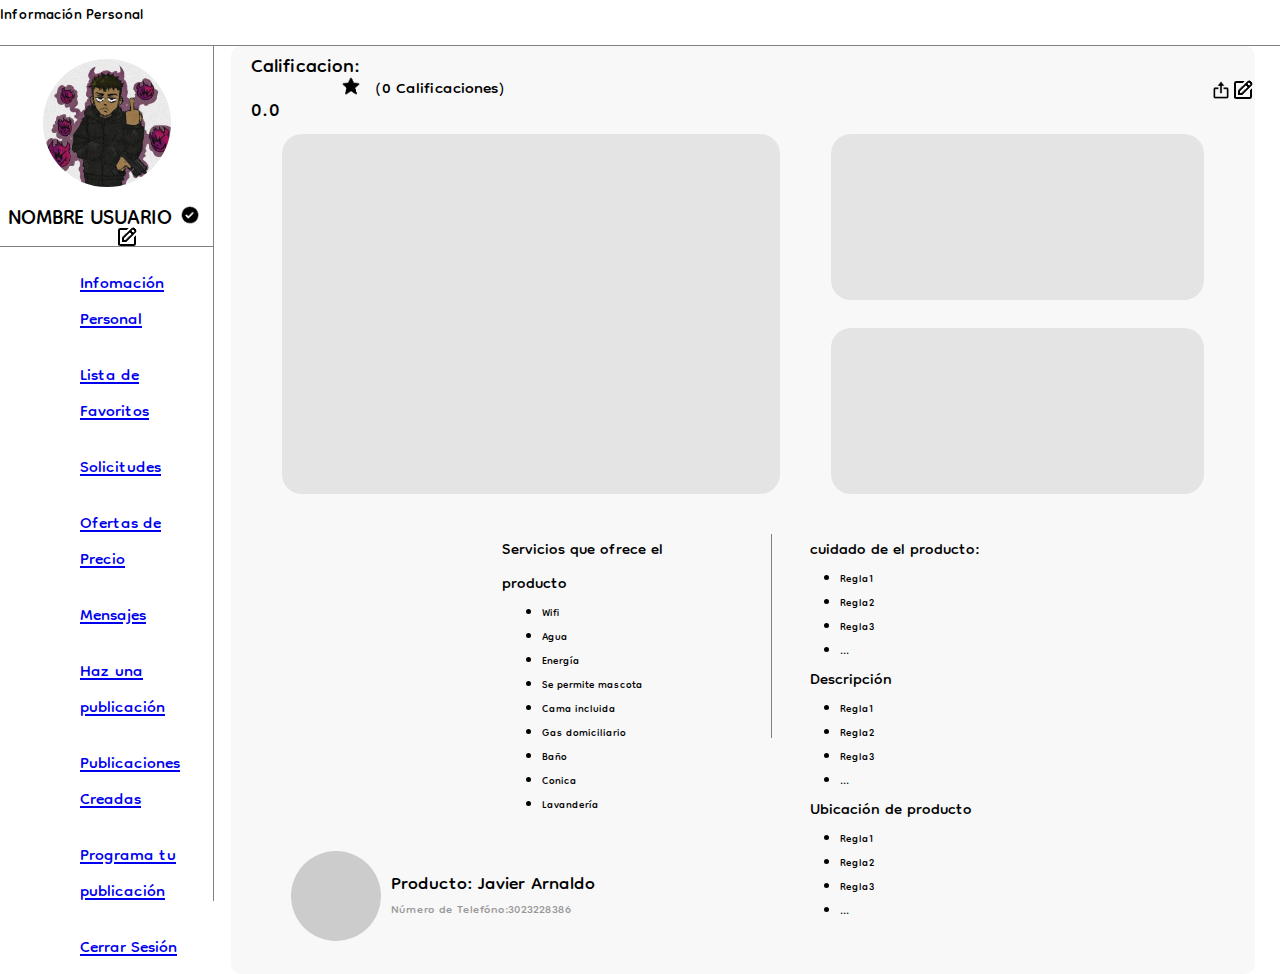
<file: html/perfil-publi-creadas.html>
<!DOCTYPE html>
<html lang="en">
<head>
    <meta charset="UTF-8">
    <meta name="viewport" content="width=device-width, initial-scale=1.0">
    <title>Perfil-principal</title>
    <link rel="stylesheet" href="../css/perfil1.1.css">
    <link href="https://fonts.googleapis.com/css2?family=Dongle&display=swap" rel="stylesheet"></head>
    <link rel="stylesheet" href="../css/perfil.css">
    <link rel="stylesheet" href="../css/perfil-publi-creadas.css">


<body>
    
  <header class="header">
        <section class="tittle">
            Información Personal
        </section>
    </header>
    <article class="main">
        <section class="menu">
            <img src="../img/edit.png" class="edit">
                <img src="../img/ME.jpg" class="icon1">
                
                <section class="section2">
                    <h1 class="h1">NOMBRE USUARIO</h1>
                    <img src="../img/verificado.png" class="verificado">
                </section>
              
                <section>
                </section>

                <section class="section"></section>
              <ul>
                  <a href="./perfil-info-personal.html"><li class="li3">Infomación Personal</li></a> 
                  <a href="./perfil-lista-favoritos.html"><li class="li3">Lista de Favoritos</li></a>
                  <a href="./perfil-citas-solicitudes.html"><li class="li3">Solicitudes</li></a>
                  <a href="./perfil-ofertas.html"><li class="li3">Ofertas de Precio</li></a>
                  <a href="./perfil-mensajes.html"><li class="li3">Mensajes</li></a>
                  <a href="./perfil-crear-publicacion.html"><li class="li3">Haz una publicación</li></a>
                  <a href="./perfil-publi-creadas.html"><li class="li3">Publicaciones Creadas</li></a>
                  <a href="./perfil-crear-publicacion.html"><li class="li3">Programa tu publicación</li></a>
                  <a href="/index.html"><li class="li3">Cerrar Sesión</li></a>
              </ul>                
        </section>
        <article class="contenedor">
                <article class="contp2">
                <article class="main2">
                <article class="minnav">
                    <h1 class="resenas">Calificacion: 0.0</h1>
                    <img src="../img/star.png" class="star">
                    <h5 class="calificaciones">(0 Calificaciones)</h5>
                    <img src="../img/export.png" class="export">
                    <img src="../img/edit.png" class="edit3">
                </article>
                
                <section class="section4">
                    <article class="imagen-grande"></article>
    
    
                    <article class="imagenes-laterales">
                        <article class="imagen-arriba"></article>
                        <article class="imagen-abajo"></article>
    
                    </article>
    
    
    
    
    
    
    
    
                    
                </section>
                
        
                <section class="main4">
                    
                    <article class="servicios">
                        <ul class="lista-izquierda">
                            <h2 class="servicios-o"> Servicios que ofrece el producto</h2>
                            <li>Wifi</li>
                            <li>Agua</li>
                            <li>Energía</li>
                            <li>Se permite mascota</li>
                            <li>Cama incluida</li>
                            <li>Gas domiciliario</li>
                            <li>Baño</li>
                            <li>Conica</li>
                            <li>Lavandería</li>
                        </ul>
                        
                        <ul class="lista-derecha">
                            <h2 class="reglas">cuidado de el producto:</h2>
                            <li>Regla1</li>
                            <li>Regla2</li>
                            <li>Regla3</li>
                            <li>...</li>
                            <h2 class="reglas">Descripción</h2>
                            <li>Regla1</li>
                            <li>Regla2</li>
                            <li>Regla3</li>
                            <li>...</li>
                            <h2 class="reglas">Ubicación de producto</h2>
                            <li>Regla1</li>
                            <li>Regla2</li>
                            <li>Regla3</li>
                            <li>...</li>
                            
                        </ul>
                    </article>
    
                    
                    
                  
                        
                      
                    
        
                </section>
                <article class="cabecera">
                    <article class="imagen-contacto">
                    </article>
                  <article class="nombre-contacto">
                    Producto: Javier Arnaldo 
                  </article>
                  <article class="numero-telefono">
                    Número de Telefóno:3023228386
                  </article>
                </article>
                </article>     
        </article>
    </article>
        
    
  
    
  
</body>
</html>
</file>
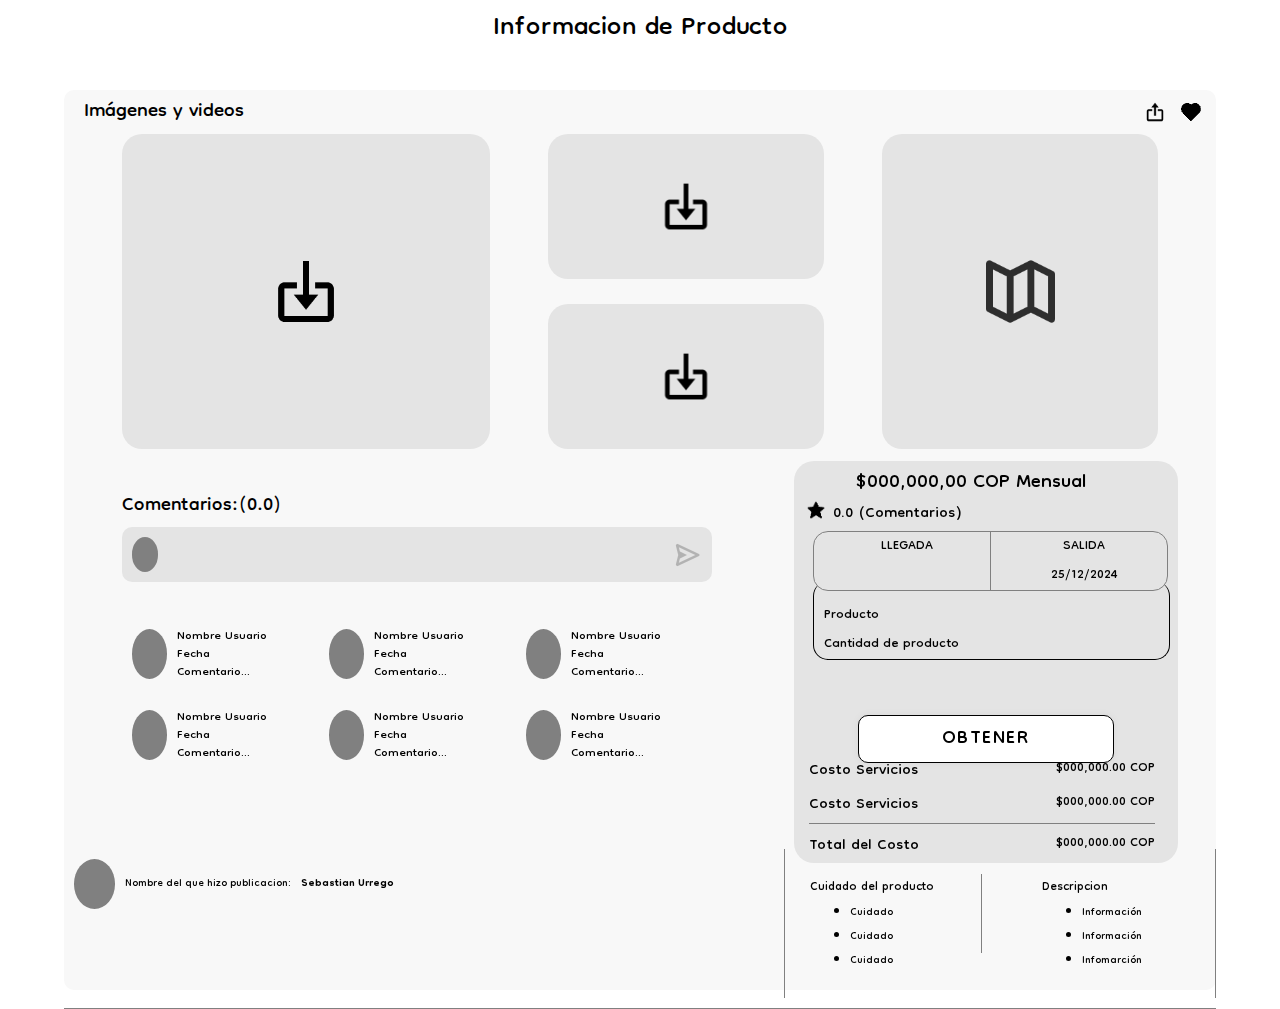
<file: html/perfil-revers-c.html>
<!DOCTYPE html>
<html lang="en">
<head>
    <meta charset="UTF-8">
    <meta name="viewport" content="width=device-width, initial-scale=1.0">
    <title>perfil-crear-publicacion</title>
    <link rel="stylesheet" href="../css/perfil-revers-c.css">
    <link rel="icon" href="../img/logo.png">
    <link href="https://fonts.googleapis.com/css2?family=Dongle&display=swap" rel="stylesheet"></head>
    

<body>
    
    <header class="header">
        
    </header>
    <main class="main">
        <article class="contenedor">

            <article class="nav">
                <article class="cont">
                    <h3 class="info">Informacion de Producto</h3>
                <article class="main2">
                <article class="minnav">
                    <h4 class="calificaciones">Imágenes y videos</h4>
                    <img src="../img/export.png" class="export">
                    <img src="../img/heart (2).png" class="heartfull">
                </article>
                
                <section class="section4">
                    <article class="imagen-grande">
                        <img src="../img/import.png" alt="" class="import">
                    </article>
    
    
                    <article class="imagenes-laterales">
                        <article class="imagen-arriba">
                            <img src="../img/import.png" alt="" class="import">
                        </article>
                        <article class="imagen-abajo">
                            <img src="../img/import.png" alt="" class="import">
                            
                        </article>
    
                    </article>

                    <article class="imagen-mapa">
                        <img src="../img/map1.png" alt="" class="map1">
                    </article>
                </section>
                
                <article class="main4">
                    <article class="lista-izquierda">
                        <article class="Ser">
                           <!-- <h3>Servicios</h3>
                            <input type="radio" name="servicios" class="wifi">
                            <label for="wifi" class="reglas2">Wifi</label>
                            <input type="radio" name="servicios" class="energia">
                            <label for="energia" class="reglas2">Energía</label>
                            <input type="radio" name="servicios" class="TV">
                            <label for="TV" class="reglas2">TV</label>
                            <input type="radio" name="servicios" class="cocina">
                            <label for="cocina" class="reglas2">Cocina</label>
                            <input type="radio" name="servicios" class="agua">
                            <label for="agua" class="reglas2">Agua</label>
                            <input type="radio" name="servicios" class="lavadora">
                            <label for="lavadora" class="reglas2">Lavadora</label>
                            <input type="radio" name="servicios" class="nevera">
                            <label for="nevera" class="reglas2">Nevera</label>
                            <input type="radio" name="servicios" class="gas">
                            <label for="gas" class="reglas2">Gas</label>-->
                        </article>
                        <br>
                        <h3>Comentarios:(0.0)</h3>
                        <article>
                            
                            <article class="comentarios">
                                <article class="icon1"></article>
                                <textarea placeholder="Deja su reseña" >
                                    
                                </textarea>
                                <img src="../img/send.png" alt="" class="send">
                            </article>
                            <br>
                            <article class="opiniones">
                                <article class="ops1">
                                    <article class="sect2s">
                                        <article class="icon55"></article>
                                            <article  class="list-coment">
                                                <ul class="lista-coments"> 
                                                    <li class="nombre2s">Nombre Usuario</li>
                                                    <li class="fecha2s">Fecha</li>
                                                    <li class="comenta2s">Comentario...</li>
                                                </ul>
                                            </article>
                                    </article>

                                    <article class="sect2s">
                                        <article class="icon55"></article>
                                            <article  class="list-coment">
                                                <ul class="lista-coments"> 
                                                    <li class="nombre2s">Nombre Usuario</li>
                                                    <li class="fecha2s">Fecha</li>
                                                    <li class="comenta2s">Comentario...</li>
                                                </ul>
                                            </article>
                                    </article>
                                </article>
                                
                                <article class="ops1">
                                    <article class="sect2s">
                                        <article class="icon55"></article>
                                            <article  class="list-coment">
                                                <ul class="lista-coments"> 
                                                    <li class="nombre2s">Nombre Usuario</li>
                                                    <li class="fecha2s">Fecha</li>
                                                    <li class="comenta2s">Comentario...</li>
                                                </ul>
                                            </article>
                                    </article>
                                    <article class="sect2s">
                                        <article class="icon55"></article>
                                            <article  class="list-coment">
                                                <ul class="lista-coments"> 
                                                    <li class="nombre2s">Nombre Usuario</li>
                                                    <li class="fecha2s">Fecha</li>
                                                    <li class="comenta2s">Comentario...</li>
                                                </ul>
                                            </article>
                                    </article>
                                </article>
                                <article class="ops1">
                                    <article class="sect2s">
                                        <article class="icon55"></article>
                                            <article  class="list-coment">
                                                <ul class="lista-coments"> 
                                                    <li class="nombre2s">Nombre Usuario</li>
                                                    <li class="fecha2s">Fecha</li>
                                                    <li class="comenta2s">Comentario...</li>
                                                </ul>
                                            </article>
                                    </article>
                                    <article class="sect2s">
                                        <article class="icon55"></article>
                                            <article  class="list-coment">
                                                <ul class="lista-coments"> 
                                                    <li class="nombre2s">Nombre Usuario</li>
                                                    <li class="fecha2s">Fecha</li>
                                                    <li class="comenta2s">Comentario...</li>
                                                </ul>
                                            </article>
                                    </article>
                                </article>
                            </article>
                            <br>
                        </article>
                    </article>
                    <article class="lista-derecha">
                        <article class="cuadro-reserva">
                            <h2 class="precio">$000,000,00 COP Mensual</h2>
                            <article class="price">
                                <img src="../img/star.png" class="star2">
                                <h3 class="re">0.0 (Comentarios)</h2>
                            </article>
                            
                            <article class="contenedor-cuadros1">
        
                                <article class="cuadro-dividido">
                                    <article class="cuadro-llegada">
                                        <h4>LLEGADA</h4>
                                        
                                    </article>
                                    <article class="cuadro-salida">
                                        <h4>SALIDA</h4>
                                        <P>25/12/2024</P>
                                    </article>
                                </article>
                                <article class="cuadroabajo">
                                    <h4>Producto</h4>
                                    <P>Cantidad de  producto</P>
                                </article>
                            </article>
        
                            <article class="botonesR">
                                <a href="/html/calendario.html"><button class="boton-reserva" >Obtener</button></a>
                         
                            </article>
        
                            <br>
        
                            <article class="cobros">
        
                                <article class="total-costo1">
                                    <article class="total">
                                        <h3>Costo Servicios </h3>
                                    </article>
                                    <article class="$costotal3">$000,000.00 COP</article>
                                </article>
                                
                                <article class="total-costo2">
                                    <article class="total">
                                        <h3>Costo Servicios </h3>
                                    </article>
                                    <article class="$costotal3">$000,000.00 COP</article>
                                </article>
            
                        
            
                                <article class="total-costo3">
                                    <article class="total">
                                        <h3>Total del Costo </h3>
                                    </article>
                                    <article class="$costotal3">$000,000.00 COP</article>
                                </article>
        
                            </article>
        
                            
                            
                        </article>
                    </article>
                </article>
                <article class="conocer">
                    <article class="anfitrion">
                        <article class="icon56"></article>
                        <article>Nombre del que hizo publicacion:</article>
                        <article class="nombreanfitrion">Sebastian Urrego</article>
                    </article>
                    <article class="reglas">
                        <article class="lad0"><h3>Cuidado del producto</h3>
                        <ul>
                            <li>Cuidado </li>
                            <li>Cuidado </li>
                            <li>Cuidado </li>
                        </ul></article>
                        <article class="lad02"><h3>Descripcion</h3>
                        <ul>
                            <li>Información</li>
                            <li>Información</li>
                            <li>Infomarción</li>
                        </ul></article>
                    
    
    </main>
        
  
    
  
</body>
</html>
</file>
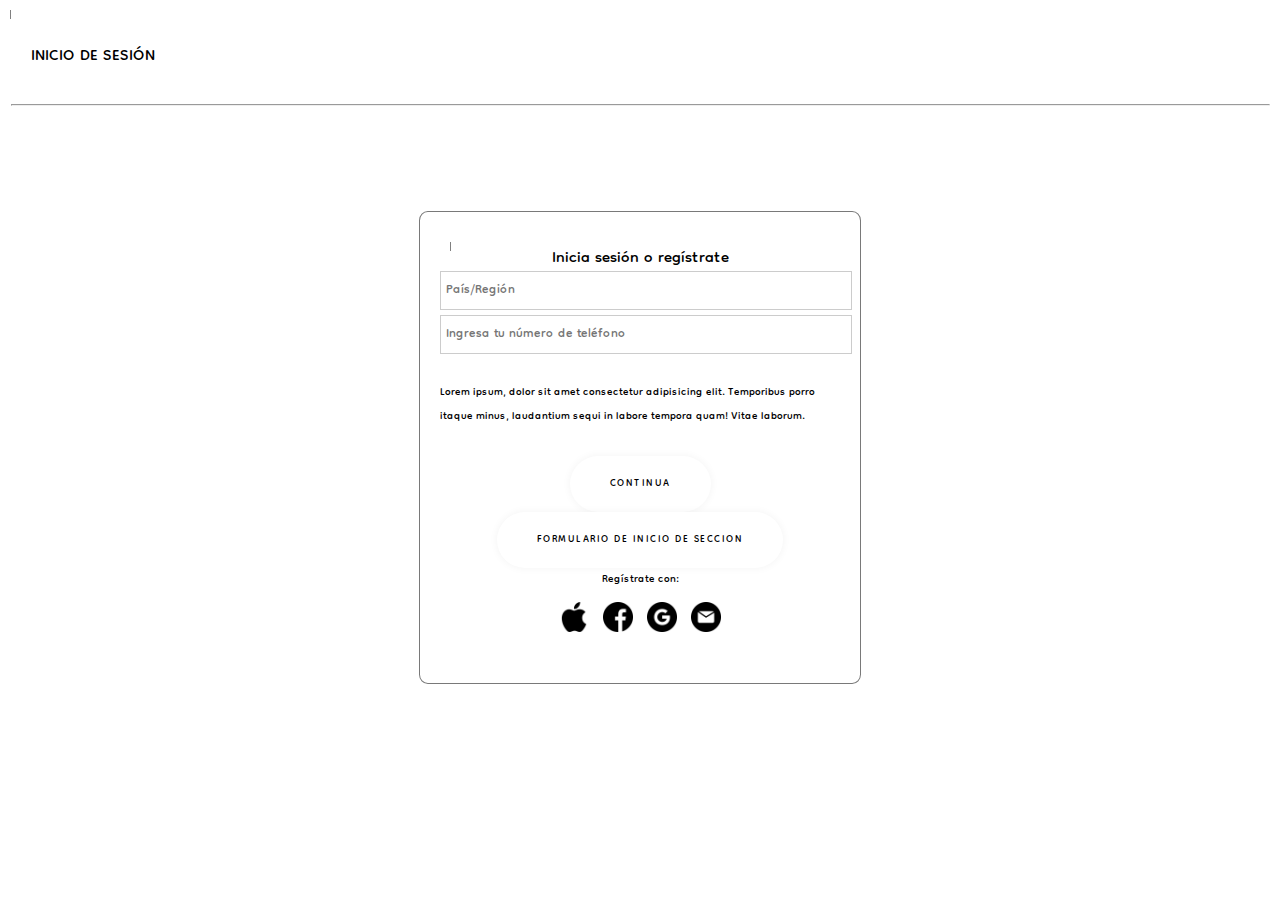
<file: html/registro.html>
<!DOCTYPE html>
<html lang="en">
<head>
  <meta charset="UTF-8">
  <meta name="viewport" content="width=device-width, initial-scale=1.0">
  <title> Registro StockEase</title>
  <link rel="stylesheet" href="../css/inicio-sesion.css">
  <link rel="icon" href="../img/logo.png">
</head>
<body>
  <header class="header">
    <section class="contenedor-barra-superior">
      <article class="barra">
        <article class="imagen-y-texto">  
          <!-- <a href="/html/"><img src="../img/flecha-izquierda.png" class="flecha-atras" alt="Imagen de flecha"></a> -->
          <h1 class="h1-barra">INICIO DE SESIÓN</h1>
        </article>
      </article>
    </section>
    <hr>
  </header>

<section class="container">
    <section class="header">
      <h1>Inicia sesión o regístrate</h1>
      <hr>
      <h2>Te damos la bienvenida StockEase</h2>
    </section>
    <section class="formulario">

    <article class="formulario-1">
      <label for="País/Región"></label>
      <input type="tel" id="País/Región" name="País/Región" placeholder="País/Región">
      <br>
      <label for="telefono"></label>
      <input type="tel" id="telefono" name="telefono" placeholder="Ingresa tu número de teléfono">
    </article>


        <br>
        <p>Lorem ipsum, dolor sit amet consectetur adipisicing elit. Temporibus porro itaque minus, laudantium sequi in labore tempora quam! Vitae laborum.</p>
        <br>


    <!--Secccion del boton de continuar  -->        
    <section class="button-continuous">
        <a href="/html/principio.html"><button> Continua </button></a>
    </section>

    <section class="button-continuous">
      <a href="../html/formulario.html"><button>Formulario de inicio de seccion</button></a>
  </section>

    <!-- Registrate con -->
    <section class="redes-sociales">
      <p>Regístrate con:</p>
      <a href="#"><img src="../img/apple-logo.png" alt="Registrarse con Apple"></a>
      <a href="#"><img src="../img/facebook.png" alt="Registrarse con Google"></a>
      <a href="#"><img src="../img/social.png" alt="Registrarse con Facebook"></a>
      <a href="#"><img src="../img/mensaje.png" alt="Registrarse con Google"></a>
      
    </section>
    
  </section>
</body> 
</html>
</file>
<file: css/perfil1.1.css>
@import url('https://fonts.googleapis.com/css2?family=Dongle&display=swap');

*{
    font-family: "Dongle", sans-serif;
    font-weight: 400;
    font-style: normal;
    margin: 0;
    /* background-color: blue; */
}

.header{
    /* background-color:red; */
    /* border-left: 1px solid gray; */
    font-size: 10px;
    /* margin: 10px; */
    border-bottom:1px solid gray;
    width:100%;
    height:5vh;
}

.menu{
    border-right: 1px solid gray;
    width:20%;
}
.contenedor{
    /* position: relative; */
    width: 100%;
}
.nav{
    display: flex; 
    padding: 0;
    width: 100%;
    font-size: 20px;
}

.icon1{
    background-color: rgb(228, 228, 228);
    margin-top: 6%;
    margin-left: 20%;
    margin-right: 20%;
    border-radius: 100%;
    width:60%;
    /* height:5%; */
}


.edit{
    position: absolute; 
    top:25vh;
    left: 9vw;
    cursor: pointer;
    z-index: 2;
}

.section2{
    display: flex;
}
.verificado{
    margin-top: 4%;
    margin-right: 6%;
    width: 20px;
    height: 20px;
   
}

.h1{
    width: 100%;
    margin-top: 0%;
    margin-bottom: 2px;
    font-size: 2em;
    text-align: center;
    
}
.ul1{
    width: 20%;
    margin: 10px;
    margin-left: 0;
    border-right: 0;
    list-style: none;
    
    
    
}
.ul2{
    width: 20%;
    margin: 10px;
    margin-left: 0;
    border-right: 0;
    list-style: none;
    border-left: 1px solid grey;
    
}
.ul3{
    width: 20%;
    margin: 10px;
    list-style: none;
    border-left: 1px solid gray;
    border-right: 0;
    margin-left: 0;
    
}
.main{
    display: flex;
    /* background-color:green; */
    width:100%;
    height:95vh;
}
.section{
    border-bottom: 1px solid gray;
    height: 1px;
    /* background-color: blue; */
}

.section a{
    color: black;
}

.li3{
    margin: 20px;
    list-style: none;
    font-size: 25px;
    margin-left: 40px;
    cursor: pointer;
    /* background-color:yellow; */
}
.cont{
    /* position: relative; */
    width:100%;
    /* background-color:green; */
    display:flex;
    border-bottom:1px solid gray;
}
.info{
    font-size: 24px;
    /* background-color:yellow; */
    width:100%;
}

.tittle{
    /* background-color:black; */
    font-size:22px;
}

.inf{
    /* background-color:blue; */
    width: 100%;
    border-radius: 5px;
    /* padding: 10px;
    margin: 10px; */
    font-size: 20px;
    /* border-right:19px solid gray; */
}

.tt{
    /* background-color:green; */
    width: 100%;
    text-align:center;
}

.personal{
    /* background-color:green; */
    font-size:22px;
    display:flex;
    width: 60%;
    color:black;
    margin-top:4px;
}

.personal a{
    text-decoration:none;
    color:black;
}

.personal li{
    list-style:none;
}

.nombre{
    width:33%;
    /* background-color:red */;
    border:1px solid gray;
    padding: 2px;
    margin: 2px;
}

.apellido{
    width:33%;
    border:1px solid gray;
    padding: 2px;
    margin: 2px;
}

.editar{
    width:34%;
    text-decoration:none;
    list-style:none;
    /* background-color:red; */
    display:flex;
    justify-content:flex-end;
    padding: 2px;
    margin: 2px;
}

.personal2{
    /* background-color:green; */
    font-size:22px;
    display:flex;
    width: 60%;
    color:black;
    margin-top:6px;
}

.personal2 a{
    text-decoration:none;
    color:black;
}

.parrafo2{
    margin-top:25px;
    /* background-color:blue; */
}

.numero1{
    width:50%;
    /* background-color:red */;
    border:1px solid gray;
    padding: 2px;
    margin: 2px;
    text-decoration:none;
    list-style:none;
}

.numero2{
    width:50%;
    /* background-color:red */;
    border:1px solid gray;
    padding: 2px;
    margin: 2px;
}

.correo{
    width:50%;
    /* background-color:red */;
    border:1px solid gray;
    padding: 2px;
    margin: 2px;
}
</file>
<file: css/perfil.css>
@import url('https://fonts.googleapis.com/css2?family=Dongle&display=swap');



.input{
    width:48%;
    font-size:22px;
    padding:2px;
}

.edit2{
    /* background-color:red; */
    width:100%;
}

.formulario {
    width:70%;
    /* background-color:yellow; */
    margin:50px;
}

.submit{
    /* background-color:green; */
    width:70%;
    align-items:center;
    justify-content:center;
    display:flex;
    margin:50px;
}

.enviar{
    height: 2%;
    font-size: 25px;
}


.info1{
    width:33%;
    background-color: #fff;
    border-radius: 5px;
    padding: 10px;
    margin: 10px;
    font-size: 20px;
    border-right:1px solid gray;
}

.parrafo{
    display:flex;
    justify-content:flex-start;
    align-items: center;
}

.pastel{
    width:30px;
    /* background-color:green; */
    padding-bottom:3px;
    padding-left:10px;
}

.ubi{
    width:30px;
   /*  background-color:blue; */
}


.info2{
    width:34%;
    border-radius: 5px;
    padding: 10px;
    margin: 10px;
    font-size: 20px;
    border-right:1px solid gray;
}

.info3{
    width:33%;
    /* background-color:blue; */
}

/* Css del documento */

.documento{
    width:100%;
    /* background-color:red; */
    display:flex;
    position: relative;
    overflow: hidden;
    /* padding-left:180px; */
    margin:50px;
}

.post1{
    width:50%;
}

.post2{
    width:50%;
}

.vef{
    /* background-color:yellow; */
    width:50%;
    margin:50px;
    /* display:flex; */
}

.vef a{
    text-decoration:none;
    color:black;
    /* width:100%; */
    padding:30px;
}

.delante{
    /* background-color:yellow; */
    width:50%;
    margin:50px;
    display:flex;
}

.atras{
    /* background-color:blue; */
    width:50%;
    margin:50px;
}

.btn-docu{
    border: 2px solid gray;
    color:black;
    /* background-color: #fff; */
    padding: 10px;
    border-radius: 8px;
    font-size: 16px;
    font-weight: bold;
    position: relative;
    width:100%;
}

.docu {
    width:35px;
    margin-right: 10px;
    /* background-color:yellow; */
} 

.btn-docu:hover {
    background-color:red;
    color: #fff;
    cursor: pointer;
}

input[type="file"] {
    position: absolute;
    font-size: 100px;
    opacity: 0;
    right: 0;
    top: 0;
    margin-right:150px;
}
</file>
<file: css/perfil-publi-creadas.css>
@import url('https://fonts.googleapis.com/css2?family=Dongle&display=swap');

*{
    font-family: "Dongle", sans-serif;
    font-weight: 400;
    font-style: normal;
    margin: 0;
    
    
    
}
.info {
    top: 2vh;
    font-size:40px;
}

.main2{
    margin-left: 1.6%;
    width: 80vw;
    background-color: rgb(248, 248, 248);
    border-radius: 10px;
}
.minnav{
    display: flex;
    font-size: 30px;
    margin-left: 20px;
    align-items: center;
    
}

.calificaciones{
    width: 65vw;
}
.star{

    position: relative;
    width: 20px;
    height: 20px;
    align-items: center;
    top: -4px;
    
    margin-right: 1vw;
    
}
.star2{
    position: relative;
    width: 20px;
    height: 20px;
    align-items: center;
    top: 3px;
    margin-left: 1vw;
    margin-right: 0.5vw;
    
}
.export{
    margin-left: 1vw;
    cursor: pointer;
    width: 2%;
    
}
.heartfull{
    margin-left: 1vw;
    margin-right: 1vw;
}
.section4{
    display: flex;
    width: 100%;
    height: 40vh;
    
}
.imagen-grande{
    background-color: rgb(228, 228, 228);
    margin-left: 5%;
    width: 40vw;
    border-radius: 20px;
}
.imagenes-laterales{
    position: relative;
    margin-right: 5%;
    margin-left: 5%;
    width: 30vw;
    
    
}
.imagen-arriba{
    background-color: rgb(228, 228, 228);
    height: 46%;
    margin-bottom: 5%;
    border-radius: 20px ;
}
.imagen-abajo{
    background-color: rgb(228, 228, 228);
    height: 46%;
    width: 100%;
    position: absolute;
    bottom: 0;
    border-radius: 20px ;
}
.map1{
    width: 10%;
    position: absolute;
    top: 50%;
    left: 70vw;
}
.servicios{
    margin-top: 40px;
    width: 44vw;
    display: flex;
    justify-content: space-between;
}
.servicios-o{
    margin-left: -40px;
    display: flex;
}

.lista-izquierda{
    margin-left: 40px;
    width: 16vw;
}
.reglas{
    margin-left: -30px;
}
.lista-derecha{
    padding-bottom:60px;
    padding-left: 12%;
    border-left: 1px solid gray;
    margin-left: 8%;
    width: 16vw;
    height:35%;
}

.main4{
    height:50vh;
    display: flex;
    justify-content: space-evenly;

}
.cuadro-reserva{
    margin-right: 50px;
    background-color: rgb(228, 228, 228);
    width: 30vw;
    margin-top: 40px;
    height: 80%;
    border-radius: 20px;
}
.price{
    display: flex;
    margin-top: -8px;
}
.precio{
    text-align: center;
    margin-top: 1%;
    
}

.resenas{
    width: 7vw;
    font-size: 1em;
    
}
.contenedor-cuadros1{
    position: relative;
}
.cuadro-dividido{
    position: absolute;
    margin-top: -50px;
    margin-left: 10%;
    width: 82%;
    display: flex;
    border: 1px solid gray;
    border-radius: 15px;
    background-color: rgb(228, 228, 228);
    z-index: 2;
}
.cuadro-llegada{
    padding-left:  10px;
    border-right: 1px solid black;
    width: 50%;
}
.cuadro-salida{
    padding-left:  10px;
    width: 50%;
}
.cuadroabajo{
    padding-top: 20px;
    padding-left: 10px;
    margin-top: 40px;
    border: 1px solid black;
    border-radius: 15px;
    border-top: 0;
    width: 80%;
    margin-left: 10%;
    z-index: 1;
}
.botonesR{
    margin: 5px;
    margin-left: 5vw;
    position: relative;
    height: 1%;
}
.boton-reserva{
    position: absolute;
    margin-top: 60px;
    width: 80%;
    font-size: 30px;
    z-index: 1;
    border-radius: 10px;
    border: 1px solid black;
    
}
button {
    cursor: pointer;
    background-color: white;
    box-shadow: rgb(0 0 0 / 5%) 0 0 8px;
    letter-spacing: 1.5px;
    text-transform: uppercase;
    transition: all 0.5s ease;
  }
  
  button:hover {
    letter-spacing: 3px;
    background-color: hsl(261deg 80% 48%);
    color: hsl(0, 0%, 100%);
    box-shadow: rgb(93 24 220) 0px 7px 29px 0px;
  }
  
  button:active {
    letter-spacing: 3px;
    background-color: hsl(261deg 80% 48%);
    color: hsl(0, 0%, 100%);
    box-shadow: rgb(93 24 220) 0px 0px 0px 0px;
    transform: translateY(10px);
    transition: 100ms;
  }
.boton-ofrecer{
    position: absolute;
    border-radius: 10px;
    width: 80%;
    font-size: 30px;
    z-index: 2;
    border: 1px solid black;
}
.total-costo1{
    font-size: 25px;
    margin-top: -50px;
    margin-left: 4%;
    width: 90%;
    display: flex;
    justify-content: space-between;
}
.total-costo2{
    font-size: 25px;
    margin-left: 4%;
    width: 90%;
    display: flex;
    justify-content: space-between;
    margin-bottom: 10PX;
}
.total-costo3{
    font-size: 25px;
    padding-top: 15px;
    margin-left: 4%;
    width: 90%;
    border-top: 1px solid gray;
    display: flex;
    justify-content: space-between;
}

.cobros{
    margin-top: 70px;
}
.cabecera {
    margin-top: -14%;
    padding: 50px;
    height: 5%;
    
  }
  
  
  .imagen-contacto {

    margin-left: 10px;
    margin-right: 10px;
    width: 90px;
    height: 90px;
    border-radius: 50%;
    background-color: #ccc;
    float: left;
  }
  
  .nombre-contacto {
    font-size: 28px;
    
    margin-left: 60px;
    margin-top: 14px;
  }
  
  .numero-telefono {
    font-size: 18px;
    color: #999;
    margin-left: 60px;
    margin-top: -8px;
  }
  .edit2{
    margin-right: 30px;
    margin-left: 30px;
    cursor: pointer;
  }
</file>
<file: css/perfil-revers-c.css>
@import url('https://fonts.googleapis.com/css2?family=Dongle&display=swap');

*{
    font-family: "Dongle", sans-serif;
    font-weight: 400;
    font-style: normal;
    margin: 0;
    
    
    
}
.info {
    height:10vh;
    top: 2vh;
    font-size:40px;
    text-align: center;
}
.main2{
    margin-left:5%;
    width: 90vw;
    height: 100vh;
    background-color: rgb(248, 248, 248);
    border-radius: 10px;
    /* background-color:red; */
}
.minnav{
    display: flex;
    font-size: 30px;
    margin-left: 20px;
    align-items: center;
    
}

.calificaciones{
    width: 90vw;
}
.star{

    position: relative;
    width: 20px;
    height: 20px;
    align-items: center;
    top: -4px;
    
    margin-right: 1vw;
    
}
.star2{
    position: relative;
    width: 20px;
    height: 20px;
    align-items: center;
    top: 3px;
    margin-left: 1vw;
    margin-right: 0.5vw;
    
}
.export{
    width: 2%;
    margin-left: 1vw;
    cursor: pointer;
    
}
.heartfull{
    margin-left: 1vw;
    margin-right: 1vw;
    cursor: pointer;
}
.section4{
    /* background-color:blue; */
    display: flex;
    width: 100%;
    height: 35vh; 
}

.main4{
    height: 30vh;
    display: flex;
    justify-content: space-evenly;
    /* background-color:yellow; */
}

.icon1{
    background-color: gray;
    margin: 10px;
    border-radius: 100%;
    width: 5%;
    height: 35px;
}
.icon55{
    background-color: gray;
    margin: 10px;
    border-radius: 100%;
    width: 25%;
    height: 50px;
    
}
.icon56{
    background-color: gray;
    margin: 10px;
    border-radius: 100%;
    width: 12%;
    height: 50px;
    
}

.sect2s{
    width: 100%;
    height: 45%;
    display: flex;
}
.list-coment{
    width:100%;
    height: 100%;
    
}
.lista-coments{
    margin-top: 5px;
    font-size: 18px;
    list-style: none;
    width: 70%;
    height: 40%;
    
}
.nombre2s{
    margin-left: -40px;
    width: 100;
    height: 20px;
}
.fecha2s{
    margin-left: -40px;
    margin-top: -2%;
    width: 100;
    height: 20px;
    
}
.comenta2s{
    margin-left: -40px;
    margin-top: -2%;
    width: 100;
    height: 20px;
    
}
.imagen-grande{
    background-color: rgb(228, 228, 228);
    margin-left: 5%;
    width: 40vw;
    border-radius: 20px;
    display: flex; 
    justify-content: center; /* Centrar horizontalmente */
    align-items: center; /* Centrar verticalmente */
}
.imagenes-laterales{
    position: relative;
    margin-right: 5%;
    margin-left: 5%;
    width: 30vw;
    
    
}
.imagen-arriba{
    background-color: rgb(228, 228, 228);
    height: 46%;
    margin-bottom: 5%;
    border-radius: 20px ;
    display: flex; 
    justify-content: center; /* Centrar horizontalmente */
    align-items: center; /* Centrar verticalmente */
}
.imagen-abajo{
    background-color: rgb(228, 228, 228);
    height: 46%;
    width: 100%;
    position: absolute;
    bottom: 0;
    border-radius: 20px ;
    display: flex; 
    justify-content: center; /* Centrar horizontalmente */
    align-items: center; /* Centrar verticalmente */
}
.imagen-mapa{
    background-color: rgb(228, 228, 228);
    margin-right: 5%;
    width: 30vw;
    border-radius: 20px;
    display: flex; 
    justify-content: center; /* Centrar horizontalmente */
    align-items: center; /* Centrar verticalmente */
  
}
.map1{
    width:30%;
    cursor: pointer;
    border-color: white;
    opacity: 80%;
}
.import{
    width: 20%;
    cursor: pointer;
}

.servicios-o{
    margin-left: -35px;
    display: flex;
    
}

.lista-izquierda{
    font-size: 25px;
    width: 50vw;
    margin-left: 5%;
    /* background-color:green; */
}

.reglas{
    margin-left: -30px;
}
.reglas2{
    margin-right: 5%;
}
.reglas3{
    margin-right: 25%;
}
.reglas4{
    margin-right: 0%;
}
.lista-derecha{
    font-size: 20px;
    padding-left: 6%;
   
    margin-right: 15vw;
    width: 18vw;
    height: 50vh;

    
    
}
.comentarios{
    width:98%;
    height: 10%;
    display: flex;
    align-items: center; 
    border-radius: 10px;
    background-color: rgb(228, 228, 228);

}
  
textarea {
    font-size: 20px;
    background-color: rgb(228, 228, 228);
    color: rgb(0, 0, 0);
    padding-left: 10px;
    width: 90%;
    height: 30px;
    border-radius: 10px;
    border: none;
    resize: none; /* Evita que el usuario pueda redimensionar el textarea */
  }
.send{
    width: 30px;
    height: 30px;
    align-items: center;
    justify-content: center;
    justify-items: center;
    text-align: center;
    border-radius: 100%;
    display: flex;
    margin: 10px;
    cursor: pointer;
    filter: invert(70%);
    

}
.opiniones{
    width: 98%;
    border-bottom: 0;
    justify-content: space-around;
    display: flex;
    padding-top:1px;
}
.ops1{
    width: 35%;
    height: 20vh;
}
.conocer{
    padding-top: 130px;
    padding-bottom: 10px;
    width: 100%;
    /* height: 20vh; */
    /* border-top: 1px solid gray; */
    border-bottom: 1px solid gray;
    justify-content: space-between;
    display: flex;
}

.anfitrion{
    width: 30%;
    height: 100%;
    display: flex;
    text-align: center;
    align-items: center;
}
.nombreanfitrion{
    margin-left: 10px;
    font-weight: bold;
}
.reglas{
    padding: 25px;
    width: 33%;
    border-left: 1px solid gray;
    border-right: 1px solid gray;
    display: flex;
}
.lad0{
    height: 80%;
    width: 45%;
    border-right: 1px solid gray;
}
.lad02{
    margin-left: 0px;
    padding-left: 60px;
    width: 30%;
    height: 80%;
    
}
.preguntasfrecuentes{
    font-size: 15px;
    padding-top: 20px;
    padding-left: 5%;
    width: 33%;
    

    
    
}
.preguntasfre{
   font-size:15px;
}
.cuadro-reserva{
    background-color: rgb(228, 228, 228);
    margin-right: 50px;
    width: 30vw;
    border-radius: 20px;
}
.price{
    display: flex;
    margin-top: -8px;
}
.precio{
    text-align: center;
    width: 92%;
    margin-top: 3%;
    
}
.edit3{
    margin-top: 4.4%;
    width: 20px;
    height: 20px;
    cursor: pointer;
}
.resenas{
    width: 7vw;
    font-size: 1em;
    
}
.contenedor-cuadros1{
    position: relative;
    
}

.cuadro-dividido{
    position: absolute;
    margin-top: -50px;
    margin-left: 5%;
    width: 92%;
    border: 1px solid gray;
    border-radius: 15px;
    background-color: rgb(228, 228, 228);
    z-index: 2;
    text-align: center;
    display: flex;
}
.cuadro-llegada{
    padding-left:  10px;
    border-right: 1px solid gray;
    width: 50%;
}
.cuadro-salida{
    padding-left:  10px;
    width: 50%;
}
.cuadroabajo{
    padding-top: 20px;
    padding-left: 10px;
    margin-top: 50px;
    border: 1px solid black;
    border-radius: 15px;
    border-top: 0;
    width: 90%;
    margin-left: 5%;
    z-index: 1;
}
.botonesR{
    margin-top:5px;
    margin-left: 5vw;
    position: relative;
    height: 1%;
}
.boton-reserva{
    position: absolute;
    margin-top: 50px;
    width: 80%;
    font-size: 30px;
    z-index: 1;
    border-radius: 10px;
    border: 1px solid black;
    
}
button {
    /* height: 7vh; */
    cursor: pointer;
    background-color: white;
    box-shadow: rgb(0 0 0 / 5%) 0 0 8px;
    letter-spacing: 1.5px;
    text-transform: uppercase;
    transition: all 0.5s ease;
  }
  
  button:hover {
    letter-spacing: 3px;
    background-color: #845EC2;
    color: hsl(0, 0%, 100%);
    box-shadow: #845EC2;
  }
  
  button:active {
    letter-spacing: 3px;
    background-color: #845EC2;
    color: hsl(0, 0%, 100%);
    box-shadow: #845EC2;
    transform: translateY(10px);
    transition: 100ms;
  }
.boton-ofrecer{
    position: absolute;
    border-radius: 20px;
    width: 80%;
    font-size: 30px;
    z-index: 2;
    border: 1px solid black;
}
.total-costo1{
    font-size: 20px;
    margin-top:60px;
    margin-left: 4%;
    width: 90%;
    display: flex;
    justify-content: space-between;
}
.total-costo2{
    font-size: 20px;
    margin-left: 4%;
    width: 90%;
    display: flex;
    justify-content: space-between;
    margin-bottom: 1PX;
}
.total-costo3{
    font-size: 20px;
    padding-top: 5px;
    margin-left: 4%;
    width: 90%;
    border-top: 1px solid gray;
    display: flex;
    justify-content: space-between;
}

.cobros{
    margin-top:2px;
}
.cabecera {
    margin-top: -14%;
    padding: 50px;
    height: 5%;
    
}
  
  
.imagen-contacto {

    margin-left: 10px;
    margin-right: 10px;
    width: 90px;
    height: 90px;
    border-radius: 50%;
    background-color: #ccc;
    float: left;
}
  
.nombre-contacto {
    font-size: 28px;
    
    margin-left: 60px;
    margin-top: 14px;
}
  
.numero-telefono {
    font-size: 18px;
    color: #999;
    margin-left: 60px;
    margin-top: -8px;
}
</file>
<file: css/inicio-sesion.css>
/* Import Google Font */
@import url('https://fonts.googleapis.com/css2?family=Dongle&display=swap');

/* Global Styles */
* {
    font-family: "Dongle", sans-serif;
    font-weight: 400;
    font-size: 19px;
    margin: 0;
    padding: 0;
  }

/* barra  superior */
.container {
    width: 400px;
    margin: 0 auto;
    margin-top: 25%;
    padding: 20px;
    border: 1px solid #000000;
    border-radius: 2%;
  }

.header {
    height: 1vh;
    border-left: 1px solid gray;
    font-size: 10px;
    margin: 10px;
  }
  .header h1 {
    font-size: 24px;
    margin-bottom: 10px;
  }
  
  .barra {
    width: 100%;
    margin: 0 auto;
    padding: 20px;
  }
  
  .flecha-atras {
    width: 50px;
    height: 50px;
    display: inline-block;  
    margin-right: 10px;  
  }
  
  .h1-barra {
    font-size: 4em;
    margin-top: 10px;
  }
  
  .imagen-y-texto {  
    display: flex;
    justify-content: left;
    align-items: left;  
   }

/* ------------------------------- */


/* Estilos generales */

body {
    font-family: Arial, sans-serif;
    margin: 0;
    padding: 0;
  }
  
  h1, h2 {
    text-align: center;
  }
  
  p {
    font-size: 16px;
  }
  
  a {
    text-decoration: none;
    color: #000;
  }
  
  /* Estilos del contenedor */
  
  .container {
    margin: 0 auto;
    margin-top: 5%;
    width: 400px;
    padding: 20px;
    margin-top: 15%;
    border: 1px solid #797979;
    border-radius: 2%;
  }
  
  /* Estilos del encabezado */
  
  .header {
    margin-bottom: 20px;
  }
  
  .header h1 {
    font-size: 24px;
    margin-bottom: 10px;
  }
  
  .header h2 {
    font-size: 18px;
  }
  
  /* Estilos del formulario */
  
  .formulario {
    margin-bottom: 20px;
  }
  
  .formulario label {
    display: block;
    margin-bottom: 5px;
  }
  
  .formulario input {
    width: 100%;
    padding: 5px;
    border: 1px solid #ccc;
  }
  


.formulario-1{
  width: 100%;
  height: 10%;
  border: 1 px solid gray;
  border-radius: 3px solid gray;
}







/* Boton de continuar */
.button-continuous{
        display: flex;
        justify-content: center;
        align-items: center;
}

  button {
    padding: 17px 40px;
    border-radius: 50px;
    cursor: pointer;
    border: 0;
    background-color: white;
    box-shadow: rgb(0 0 0 / 5%) 0 0 8px;
    letter-spacing: 1.5px;
    text-transform: uppercase;
    font-size: 15px;
    transition: all 0.5s ease;
  }
  
  button:hover {
    background-color: #845EC2;
    box-shadow: 0px 15px 20px #845EC2;
    color: #fff;
    transform: translateY(-7px);
  }
  
  button:active {
    transform: translateY(-1px);
  }
  
  /* Estilos de las redes sociales */
  
  .redes-sociales {
    text-align: center;
    margin-bottom: 20px;
  }
  
  .redes-sociales p {
    margin-bottom: 10px;
  }
  
  .redes-sociales img {
    width: 30px;
    margin: 0 5px;
  }
  
  /* Estilos del registro por email */
  
  .registro-email {
    text-align: center;
  }
  
  .registro-email a {
    font-size: 16px;
    font-weight: bold;
  }
</file>
